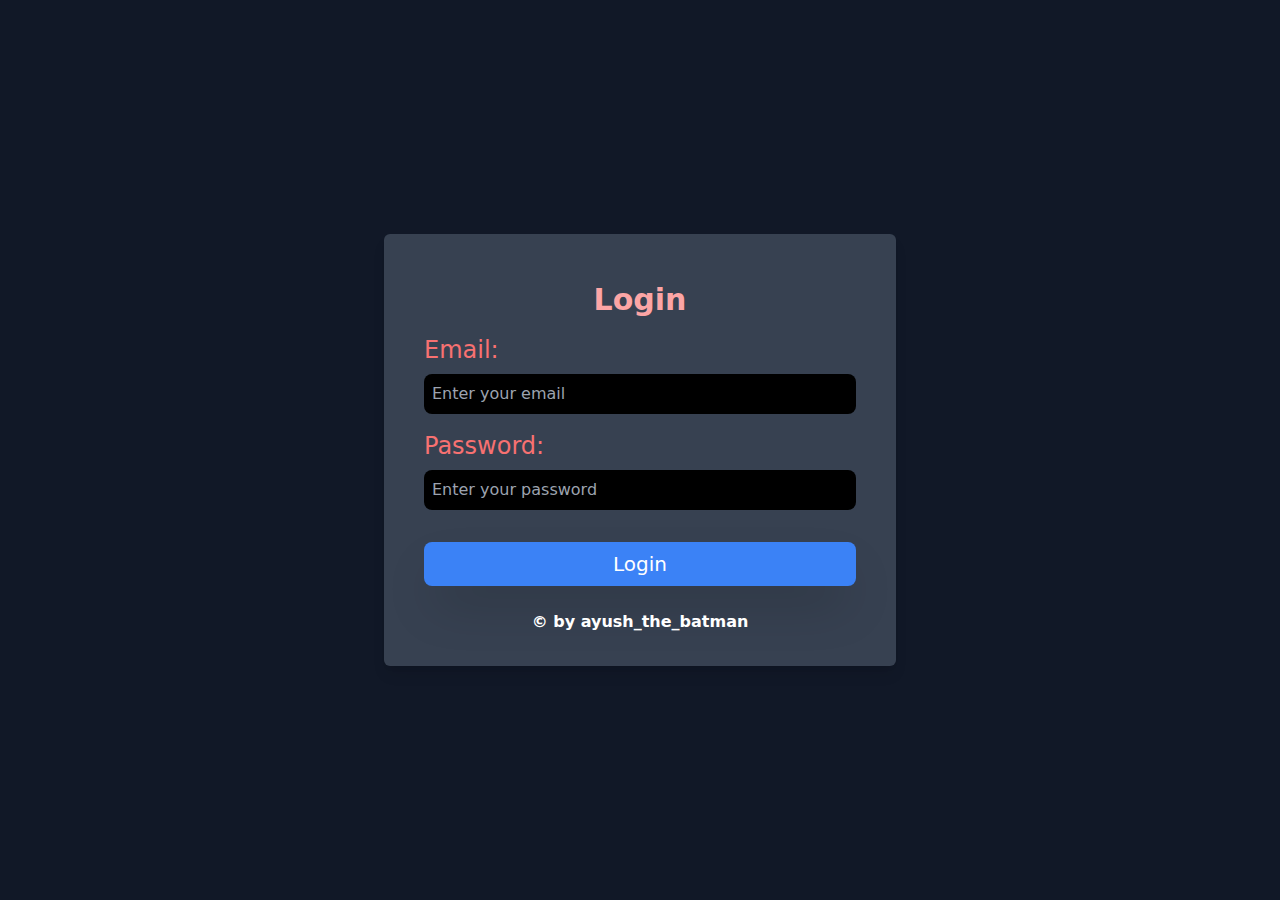
<file: index.html>
<!DOCTYPE html>
<html lang="en">
  <head>
    <meta charset="UTF-8" />
    <meta name="viewport" content="width=device-width, initial-scale=1.0" />
    <link href="./output.css" rel="stylesheet" />
    <title>Login</title>
  </head>
  <body class="bg-gray-900 flex justify-center items-center min-h-screen">
    <div class="bg-gray-700 px-8 py-6 rounded-md shadow-lg w-full max-w-md sm:px-10 sm:py-8 md:max-w-lg">
      <h2 class="text-red-300 text-3xl text-center mb-4 font-bold mt-4">Login</h2>
      <form>
        <div class="email mb-4">
          <label for="email">
            <span class="block text-red-400 text-2xl font-medium mb-2">Email:</span>
            <input
              class="bg-black text-white p-2 rounded-lg focus:outline-none focus:ring-2 focus:ring-lime-400 w-full"
              type="email"
              id="email"
              placeholder="Enter your email"
            />
          </label>
        </div>
        <div class="password mb-4">
          <label for="password">
            <span class="block text-red-400 text-2xl font-medium mb-2">Password:</span>
            <input
              class="bg-black text-white p-2 rounded-lg focus:outline-none focus:ring-2 focus:ring-lime-400 w-full"
              type="password"
              id="password"
              placeholder="Enter your password"
            />
          </label>
        </div>
        <button
          class="bg-blue-500 w-full text-white text-xl mt-4 px-4 py-2 rounded-lg font-medium hover:bg-blue-700 mb-2 shadow-2xl"
          type="submit"
        >
          Login
        </button>
      </form>
      <h3 class="text-white text-center mt-4 font-semibold">&copy; by ayush_the_batman</h3>
    </div>
  </body>
</html>
</file>
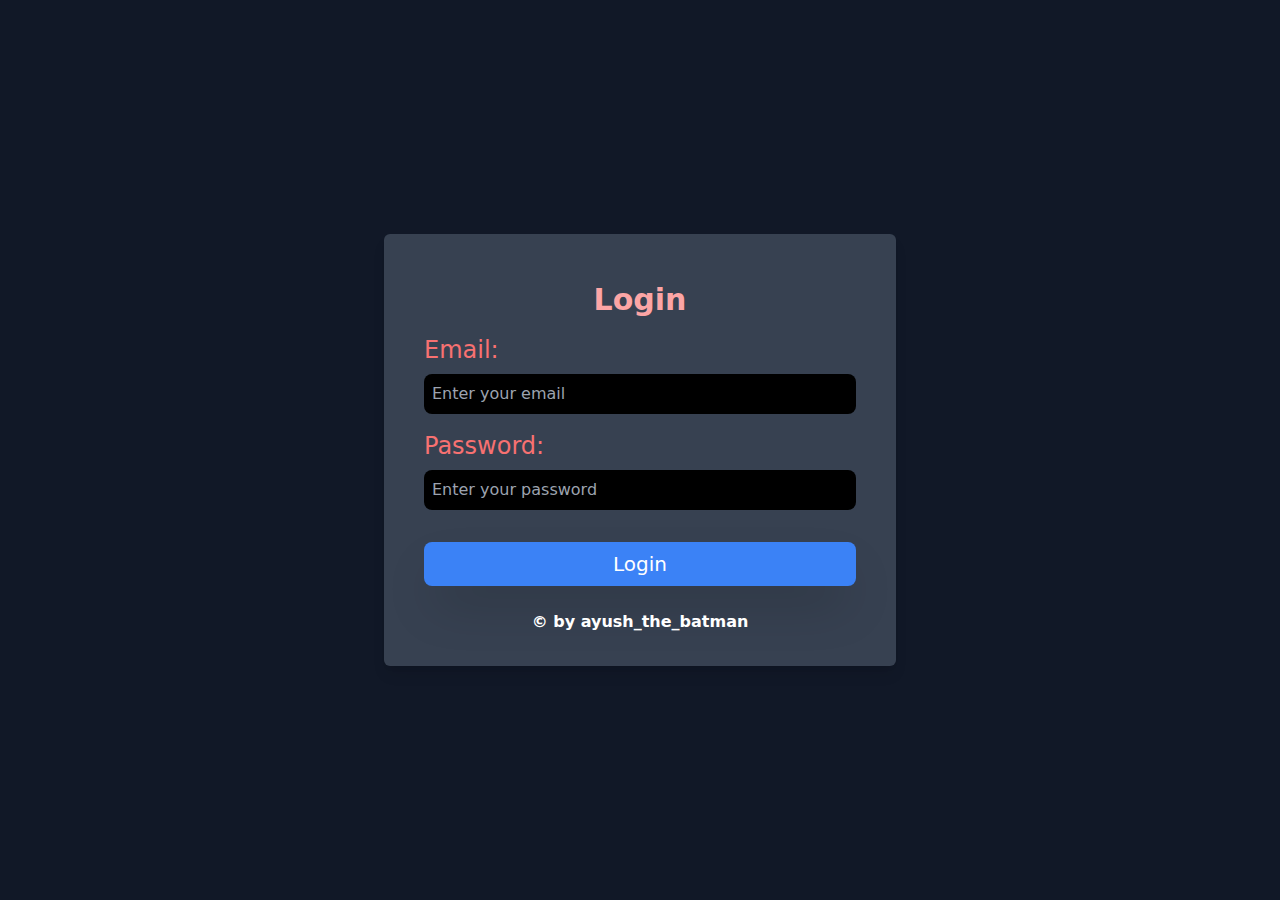
<file: login.html>
<!DOCTYPE html>
<html lang="en">
  <head>
    <meta charset="UTF-8" />
    <meta name="viewport" content="width=device-width, initial-scale=1.0" />
    <link href="./output.css" rel="stylesheet" />
    <title>Login</title>
  </head>
  <body class="bg-gray-900 flex justify-center items-center min-h-screen">
    <div class="bg-gray-700 px-8 py-6 rounded-md shadow-lg w-full max-w-md sm:px-10 sm:py-8 md:max-w-lg">
      <h2 class="text-red-300 text-3xl text-center mb-4 font-bold mt-4">Login</h2>
      <form>
        <div class="email mb-4">
          <label for="email">
            <span class="block text-red-400 text-2xl font-medium mb-2">Email:</span>
            <input
              class="bg-black text-white p-2 rounded-lg focus:outline-none focus:ring-2 focus:ring-lime-400 w-full"
              type="email"
              id="email"
              placeholder="Enter your email"
            />
          </label>
        </div>
        <div class="password mb-4">
          <label for="password">
            <span class="block text-red-400 text-2xl font-medium mb-2">Password:</span>
            <input
              class="bg-black text-white p-2 rounded-lg focus:outline-none focus:ring-2 focus:ring-lime-400 w-full"
              type="password"
              id="password"
              placeholder="Enter your password"
            />
          </label>
        </div>
        <button
          class="bg-blue-500 w-full text-white text-xl mt-4 px-4 py-2 rounded-lg font-medium hover:bg-blue-700 mb-2 shadow-2xl"
          type="submit"
        >
          Login
        </button>
      </form>
      <h3 class="text-white text-center mt-4 font-semibold">&copy; by ayush_the_batman</h3>
    </div>
  </body>
</html>
</file>
<file: output.css>
*, ::before, ::after {
  --tw-border-spacing-x: 0;
  --tw-border-spacing-y: 0;
  --tw-translate-x: 0;
  --tw-translate-y: 0;
  --tw-rotate: 0;
  --tw-skew-x: 0;
  --tw-skew-y: 0;
  --tw-scale-x: 1;
  --tw-scale-y: 1;
  --tw-pan-x:  ;
  --tw-pan-y:  ;
  --tw-pinch-zoom:  ;
  --tw-scroll-snap-strictness: proximity;
  --tw-gradient-from-position:  ;
  --tw-gradient-via-position:  ;
  --tw-gradient-to-position:  ;
  --tw-ordinal:  ;
  --tw-slashed-zero:  ;
  --tw-numeric-figure:  ;
  --tw-numeric-spacing:  ;
  --tw-numeric-fraction:  ;
  --tw-ring-inset:  ;
  --tw-ring-offset-width: 0px;
  --tw-ring-offset-color: #fff;
  --tw-ring-color: rgb(59 130 246 / 0.5);
  --tw-ring-offset-shadow: 0 0 #0000;
  --tw-ring-shadow: 0 0 #0000;
  --tw-shadow: 0 0 #0000;
  --tw-shadow-colored: 0 0 #0000;
  --tw-blur:  ;
  --tw-brightness:  ;
  --tw-contrast:  ;
  --tw-grayscale:  ;
  --tw-hue-rotate:  ;
  --tw-invert:  ;
  --tw-saturate:  ;
  --tw-sepia:  ;
  --tw-drop-shadow:  ;
  --tw-backdrop-blur:  ;
  --tw-backdrop-brightness:  ;
  --tw-backdrop-contrast:  ;
  --tw-backdrop-grayscale:  ;
  --tw-backdrop-hue-rotate:  ;
  --tw-backdrop-invert:  ;
  --tw-backdrop-opacity:  ;
  --tw-backdrop-saturate:  ;
  --tw-backdrop-sepia:  ;
  --tw-contain-size:  ;
  --tw-contain-layout:  ;
  --tw-contain-paint:  ;
  --tw-contain-style:  ;
}

::backdrop {
  --tw-border-spacing-x: 0;
  --tw-border-spacing-y: 0;
  --tw-translate-x: 0;
  --tw-translate-y: 0;
  --tw-rotate: 0;
  --tw-skew-x: 0;
  --tw-skew-y: 0;
  --tw-scale-x: 1;
  --tw-scale-y: 1;
  --tw-pan-x:  ;
  --tw-pan-y:  ;
  --tw-pinch-zoom:  ;
  --tw-scroll-snap-strictness: proximity;
  --tw-gradient-from-position:  ;
  --tw-gradient-via-position:  ;
  --tw-gradient-to-position:  ;
  --tw-ordinal:  ;
  --tw-slashed-zero:  ;
  --tw-numeric-figure:  ;
  --tw-numeric-spacing:  ;
  --tw-numeric-fraction:  ;
  --tw-ring-inset:  ;
  --tw-ring-offset-width: 0px;
  --tw-ring-offset-color: #fff;
  --tw-ring-color: rgb(59 130 246 / 0.5);
  --tw-ring-offset-shadow: 0 0 #0000;
  --tw-ring-shadow: 0 0 #0000;
  --tw-shadow: 0 0 #0000;
  --tw-shadow-colored: 0 0 #0000;
  --tw-blur:  ;
  --tw-brightness:  ;
  --tw-contrast:  ;
  --tw-grayscale:  ;
  --tw-hue-rotate:  ;
  --tw-invert:  ;
  --tw-saturate:  ;
  --tw-sepia:  ;
  --tw-drop-shadow:  ;
  --tw-backdrop-blur:  ;
  --tw-backdrop-brightness:  ;
  --tw-backdrop-contrast:  ;
  --tw-backdrop-grayscale:  ;
  --tw-backdrop-hue-rotate:  ;
  --tw-backdrop-invert:  ;
  --tw-backdrop-opacity:  ;
  --tw-backdrop-saturate:  ;
  --tw-backdrop-sepia:  ;
  --tw-contain-size:  ;
  --tw-contain-layout:  ;
  --tw-contain-paint:  ;
  --tw-contain-style:  ;
}

/*
! tailwindcss v3.4.14 | MIT License | https://tailwindcss.com
*/

/*
1. Prevent padding and border from affecting element width. (https://github.com/mozdevs/cssremedy/issues/4)
2. Allow adding a border to an element by just adding a border-width. (https://github.com/tailwindcss/tailwindcss/pull/116)
*/

*,
::before,
::after {
  box-sizing: border-box;
  /* 1 */
  border-width: 0;
  /* 2 */
  border-style: solid;
  /* 2 */
  border-color: #e5e7eb;
  /* 2 */
}

::before,
::after {
  --tw-content: '';
}

/*
1. Use a consistent sensible line-height in all browsers.
2. Prevent adjustments of font size after orientation changes in iOS.
3. Use a more readable tab size.
4. Use the user's configured `sans` font-family by default.
5. Use the user's configured `sans` font-feature-settings by default.
6. Use the user's configured `sans` font-variation-settings by default.
7. Disable tap highlights on iOS
*/

html,
:host {
  line-height: 1.5;
  /* 1 */
  -webkit-text-size-adjust: 100%;
  /* 2 */
  -moz-tab-size: 4;
  /* 3 */
  -o-tab-size: 4;
     tab-size: 4;
  /* 3 */
  font-family: ui-sans-serif, system-ui, sans-serif, "Apple Color Emoji", "Segoe UI Emoji", "Segoe UI Symbol", "Noto Color Emoji";
  /* 4 */
  font-feature-settings: normal;
  /* 5 */
  font-variation-settings: normal;
  /* 6 */
  -webkit-tap-highlight-color: transparent;
  /* 7 */
}

/*
1. Remove the margin in all browsers.
2. Inherit line-height from `html` so users can set them as a class directly on the `html` element.
*/

body {
  margin: 0;
  /* 1 */
  line-height: inherit;
  /* 2 */
}

/*
1. Add the correct height in Firefox.
2. Correct the inheritance of border color in Firefox. (https://bugzilla.mozilla.org/show_bug.cgi?id=190655)
3. Ensure horizontal rules are visible by default.
*/

hr {
  height: 0;
  /* 1 */
  color: inherit;
  /* 2 */
  border-top-width: 1px;
  /* 3 */
}

/*
Add the correct text decoration in Chrome, Edge, and Safari.
*/

abbr:where([title]) {
  -webkit-text-decoration: underline dotted;
          text-decoration: underline dotted;
}

/*
Remove the default font size and weight for headings.
*/

h1,
h2,
h3,
h4,
h5,
h6 {
  font-size: inherit;
  font-weight: inherit;
}

/*
Reset links to optimize for opt-in styling instead of opt-out.
*/

a {
  color: inherit;
  text-decoration: inherit;
}

/*
Add the correct font weight in Edge and Safari.
*/

b,
strong {
  font-weight: bolder;
}

/*
1. Use the user's configured `mono` font-family by default.
2. Use the user's configured `mono` font-feature-settings by default.
3. Use the user's configured `mono` font-variation-settings by default.
4. Correct the odd `em` font sizing in all browsers.
*/

code,
kbd,
samp,
pre {
  font-family: ui-monospace, SFMono-Regular, Menlo, Monaco, Consolas, "Liberation Mono", "Courier New", monospace;
  /* 1 */
  font-feature-settings: normal;
  /* 2 */
  font-variation-settings: normal;
  /* 3 */
  font-size: 1em;
  /* 4 */
}

/*
Add the correct font size in all browsers.
*/

small {
  font-size: 80%;
}

/*
Prevent `sub` and `sup` elements from affecting the line height in all browsers.
*/

sub,
sup {
  font-size: 75%;
  line-height: 0;
  position: relative;
  vertical-align: baseline;
}

sub {
  bottom: -0.25em;
}

sup {
  top: -0.5em;
}

/*
1. Remove text indentation from table contents in Chrome and Safari. (https://bugs.chromium.org/p/chromium/issues/detail?id=999088, https://bugs.webkit.org/show_bug.cgi?id=201297)
2. Correct table border color inheritance in all Chrome and Safari. (https://bugs.chromium.org/p/chromium/issues/detail?id=935729, https://bugs.webkit.org/show_bug.cgi?id=195016)
3. Remove gaps between table borders by default.
*/

table {
  text-indent: 0;
  /* 1 */
  border-color: inherit;
  /* 2 */
  border-collapse: collapse;
  /* 3 */
}

/*
1. Change the font styles in all browsers.
2. Remove the margin in Firefox and Safari.
3. Remove default padding in all browsers.
*/

button,
input,
optgroup,
select,
textarea {
  font-family: inherit;
  /* 1 */
  font-feature-settings: inherit;
  /* 1 */
  font-variation-settings: inherit;
  /* 1 */
  font-size: 100%;
  /* 1 */
  font-weight: inherit;
  /* 1 */
  line-height: inherit;
  /* 1 */
  letter-spacing: inherit;
  /* 1 */
  color: inherit;
  /* 1 */
  margin: 0;
  /* 2 */
  padding: 0;
  /* 3 */
}

/*
Remove the inheritance of text transform in Edge and Firefox.
*/

button,
select {
  text-transform: none;
}

/*
1. Correct the inability to style clickable types in iOS and Safari.
2. Remove default button styles.
*/

button,
input:where([type='button']),
input:where([type='reset']),
input:where([type='submit']) {
  -webkit-appearance: button;
  /* 1 */
  background-color: transparent;
  /* 2 */
  background-image: none;
  /* 2 */
}

/*
Use the modern Firefox focus style for all focusable elements.
*/

:-moz-focusring {
  outline: auto;
}

/*
Remove the additional `:invalid` styles in Firefox. (https://github.com/mozilla/gecko-dev/blob/2f9eacd9d3d995c937b4251a5557d95d494c9be1/layout/style/res/forms.css#L728-L737)
*/

:-moz-ui-invalid {
  box-shadow: none;
}

/*
Add the correct vertical alignment in Chrome and Firefox.
*/

progress {
  vertical-align: baseline;
}

/*
Correct the cursor style of increment and decrement buttons in Safari.
*/

::-webkit-inner-spin-button,
::-webkit-outer-spin-button {
  height: auto;
}

/*
1. Correct the odd appearance in Chrome and Safari.
2. Correct the outline style in Safari.
*/

[type='search'] {
  -webkit-appearance: textfield;
  /* 1 */
  outline-offset: -2px;
  /* 2 */
}

/*
Remove the inner padding in Chrome and Safari on macOS.
*/

::-webkit-search-decoration {
  -webkit-appearance: none;
}

/*
1. Correct the inability to style clickable types in iOS and Safari.
2. Change font properties to `inherit` in Safari.
*/

::-webkit-file-upload-button {
  -webkit-appearance: button;
  /* 1 */
  font: inherit;
  /* 2 */
}

/*
Add the correct display in Chrome and Safari.
*/

summary {
  display: list-item;
}

/*
Removes the default spacing and border for appropriate elements.
*/

blockquote,
dl,
dd,
h1,
h2,
h3,
h4,
h5,
h6,
hr,
figure,
p,
pre {
  margin: 0;
}

fieldset {
  margin: 0;
  padding: 0;
}

legend {
  padding: 0;
}

ol,
ul,
menu {
  list-style: none;
  margin: 0;
  padding: 0;
}

/*
Reset default styling for dialogs.
*/

dialog {
  padding: 0;
}

/*
Prevent resizing textareas horizontally by default.
*/

textarea {
  resize: vertical;
}

/*
1. Reset the default placeholder opacity in Firefox. (https://github.com/tailwindlabs/tailwindcss/issues/3300)
2. Set the default placeholder color to the user's configured gray 400 color.
*/

input::-moz-placeholder, textarea::-moz-placeholder {
  opacity: 1;
  /* 1 */
  color: #9ca3af;
  /* 2 */
}

input::placeholder,
textarea::placeholder {
  opacity: 1;
  /* 1 */
  color: #9ca3af;
  /* 2 */
}

/*
Set the default cursor for buttons.
*/

button,
[role="button"] {
  cursor: pointer;
}

/*
Make sure disabled buttons don't get the pointer cursor.
*/

:disabled {
  cursor: default;
}

/*
1. Make replaced elements `display: block` by default. (https://github.com/mozdevs/cssremedy/issues/14)
2. Add `vertical-align: middle` to align replaced elements more sensibly by default. (https://github.com/jensimmons/cssremedy/issues/14#issuecomment-634934210)
   This can trigger a poorly considered lint error in some tools but is included by design.
*/

img,
svg,
video,
canvas,
audio,
iframe,
embed,
object {
  display: block;
  /* 1 */
  vertical-align: middle;
  /* 2 */
}

/*
Constrain images and videos to the parent width and preserve their intrinsic aspect ratio. (https://github.com/mozdevs/cssremedy/issues/14)
*/

img,
video {
  max-width: 100%;
  height: auto;
}

/* Make elements with the HTML hidden attribute stay hidden by default */

[hidden]:where(:not([hidden="until-found"])) {
  display: none;
}

.container {
  width: 100%;
}

@media (min-width: 640px) {
  .container {
    max-width: 640px;
  }
}

@media (min-width: 768px) {
  .container {
    max-width: 768px;
  }
}

@media (min-width: 1024px) {
  .container {
    max-width: 1024px;
  }
}

@media (min-width: 1280px) {
  .container {
    max-width: 1280px;
  }
}

@media (min-width: 1536px) {
  .container {
    max-width: 1536px;
  }
}

.m-4 {
  margin: 1rem;
}

.m-8 {
  margin: 2rem;
}

.m-6 {
  margin: 1.5rem;
}

.mb-4 {
  margin-bottom: 1rem;
}

.mb-6 {
  margin-bottom: 1.5rem;
}

.mt-4 {
  margin-top: 1rem;
}

.mt-2 {
  margin-top: 0.5rem;
}

.mb-2 {
  margin-bottom: 0.5rem;
}

.block {
  display: block;
}

.flex {
  display: flex;
}

.min-h-screen {
  min-height: 100vh;
}

.w-full {
  width: 100%;
}

.max-w-md {
  max-width: 28rem;
}

.items-center {
  align-items: center;
}

.justify-end {
  justify-content: flex-end;
}

.justify-center {
  justify-content: center;
}

.rounded {
  border-radius: 0.25rem;
}

.rounded-md {
  border-radius: 0.375rem;
}

.rounded-sm {
  border-radius: 0.125rem;
}

.rounded-lg {
  border-radius: 0.5rem;
}

.rounded-e-sm {
  border-start-end-radius: 0.125rem;
  border-end-end-radius: 0.125rem;
}

.bg-gray-600 {
  --tw-bg-opacity: 1;
  background-color: rgb(75 85 99 / var(--tw-bg-opacity));
}

.bg-gray-700 {
  --tw-bg-opacity: 1;
  background-color: rgb(55 65 81 / var(--tw-bg-opacity));
}

.bg-gray-900 {
  --tw-bg-opacity: 1;
  background-color: rgb(17 24 39 / var(--tw-bg-opacity));
}

.bg-white {
  --tw-bg-opacity: 1;
  background-color: rgb(255 255 255 / var(--tw-bg-opacity));
}

.bg-slate-700 {
  --tw-bg-opacity: 1;
  background-color: rgb(51 65 85 / var(--tw-bg-opacity));
}

.bg-slate-500 {
  --tw-bg-opacity: 1;
  background-color: rgb(100 116 139 / var(--tw-bg-opacity));
}

.bg-slate-300 {
  --tw-bg-opacity: 1;
  background-color: rgb(203 213 225 / var(--tw-bg-opacity));
}

.bg-black {
  --tw-bg-opacity: 1;
  background-color: rgb(0 0 0 / var(--tw-bg-opacity));
}

.bg-blue-600 {
  --tw-bg-opacity: 1;
  background-color: rgb(37 99 235 / var(--tw-bg-opacity));
}

.bg-green-600 {
  --tw-bg-opacity: 1;
  background-color: rgb(22 163 74 / var(--tw-bg-opacity));
}

.bg-green-400 {
  --tw-bg-opacity: 1;
  background-color: rgb(74 222 128 / var(--tw-bg-opacity));
}

.bg-blue-500 {
  --tw-bg-opacity: 1;
  background-color: rgb(59 130 246 / var(--tw-bg-opacity));
}

.p-4 {
  padding: 1rem;
}

.p-2 {
  padding: 0.5rem;
}

.p-40 {
  padding: 10rem;
}

.px-4 {
  padding-left: 1rem;
  padding-right: 1rem;
}

.py-4 {
  padding-top: 1rem;
  padding-bottom: 1rem;
}

.px-8 {
  padding-left: 2rem;
  padding-right: 2rem;
}

.py-8 {
  padding-top: 2rem;
  padding-bottom: 2rem;
}

.px-10 {
  padding-left: 2.5rem;
  padding-right: 2.5rem;
}

.py-10 {
  padding-top: 2.5rem;
  padding-bottom: 2.5rem;
}

.py-2 {
  padding-top: 0.5rem;
  padding-bottom: 0.5rem;
}

.px-20 {
  padding-left: 5rem;
  padding-right: 5rem;
}

.py-0 {
  padding-top: 0px;
  padding-bottom: 0px;
}

.py-20 {
  padding-top: 5rem;
  padding-bottom: 5rem;
}

.py-3 {
  padding-top: 0.75rem;
  padding-bottom: 0.75rem;
}

.py-60 {
  padding-top: 15rem;
  padding-bottom: 15rem;
}

.px-60 {
  padding-left: 15rem;
  padding-right: 15rem;
}

.px-40 {
  padding-left: 10rem;
  padding-right: 10rem;
}

.py-6 {
  padding-top: 1.5rem;
  padding-bottom: 1.5rem;
}

.text-center {
  text-align: center;
}

.align-middle {
  vertical-align: middle;
}

.text-3xl {
  font-size: 1.875rem;
  line-height: 2.25rem;
}

.text-2xl {
  font-size: 1.5rem;
  line-height: 2rem;
}

.text-sm {
  font-size: 0.875rem;
  line-height: 1.25rem;
}

.text-xl {
  font-size: 1.25rem;
  line-height: 1.75rem;
}

.font-bold {
  font-weight: 700;
}

.font-medium {
  font-weight: 500;
}

.font-semibold {
  font-weight: 600;
}

.text-white {
  --tw-text-opacity: 1;
  color: rgb(255 255 255 / var(--tw-text-opacity));
}

.text-red-300 {
  --tw-text-opacity: 1;
  color: rgb(252 165 165 / var(--tw-text-opacity));
}

.text-gray-300 {
  --tw-text-opacity: 1;
  color: rgb(209 213 219 / var(--tw-text-opacity));
}

.text-sky-400 {
  --tw-text-opacity: 1;
  color: rgb(56 189 248 / var(--tw-text-opacity));
}

.text-green-400 {
  --tw-text-opacity: 1;
  color: rgb(74 222 128 / var(--tw-text-opacity));
}

.text-red-400 {
  --tw-text-opacity: 1;
  color: rgb(248 113 113 / var(--tw-text-opacity));
}

.text-green-500 {
  --tw-text-opacity: 1;
  color: rgb(34 197 94 / var(--tw-text-opacity));
}

.text-pink-700 {
  --tw-text-opacity: 1;
  color: rgb(190 24 93 / var(--tw-text-opacity));
}

.text-blue-400 {
  --tw-text-opacity: 1;
  color: rgb(96 165 250 / var(--tw-text-opacity));
}

.text-blue-500 {
  --tw-text-opacity: 1;
  color: rgb(59 130 246 / var(--tw-text-opacity));
}

.underline {
  text-decoration-line: underline;
}

.shadow-lg {
  --tw-shadow: 0 10px 15px -3px rgb(0 0 0 / 0.1), 0 4px 6px -4px rgb(0 0 0 / 0.1);
  --tw-shadow-colored: 0 10px 15px -3px var(--tw-shadow-color), 0 4px 6px -4px var(--tw-shadow-color);
  box-shadow: var(--tw-ring-offset-shadow, 0 0 #0000), var(--tw-ring-shadow, 0 0 #0000), var(--tw-shadow);
}

.shadow-2xl {
  --tw-shadow: 0 25px 50px -12px rgb(0 0 0 / 0.25);
  --tw-shadow-colored: 0 25px 50px -12px var(--tw-shadow-color);
  box-shadow: var(--tw-ring-offset-shadow, 0 0 #0000), var(--tw-ring-shadow, 0 0 #0000), var(--tw-shadow);
}

.hover\:bg-blue-700:hover {
  --tw-bg-opacity: 1;
  background-color: rgb(29 78 216 / var(--tw-bg-opacity));
}

.focus\:outline-none:focus {
  outline: 2px solid transparent;
  outline-offset: 2px;
}

.focus\:ring-2:focus {
  --tw-ring-offset-shadow: var(--tw-ring-inset) 0 0 0 var(--tw-ring-offset-width) var(--tw-ring-offset-color);
  --tw-ring-shadow: var(--tw-ring-inset) 0 0 0 calc(2px + var(--tw-ring-offset-width)) var(--tw-ring-color);
  box-shadow: var(--tw-ring-offset-shadow), var(--tw-ring-shadow), var(--tw-shadow, 0 0 #0000);
}

.focus\:ring-lime-400:focus {
  --tw-ring-opacity: 1;
  --tw-ring-color: rgb(163 230 53 / var(--tw-ring-opacity));
}

.active\:border-blue-600:active {
  --tw-border-opacity: 1;
  border-color: rgb(37 99 235 / var(--tw-border-opacity));
}

.active\:bg-white:active {
  --tw-bg-opacity: 1;
  background-color: rgb(255 255 255 / var(--tw-bg-opacity));
}

@media (min-width: 640px) {
  .sm\:px-10 {
    padding-left: 2.5rem;
    padding-right: 2.5rem;
  }

  .sm\:py-8 {
    padding-top: 2rem;
    padding-bottom: 2rem;
  }
}

@media (min-width: 768px) {
  .md\:max-w-lg {
    max-width: 32rem;
  }
}
</file>
